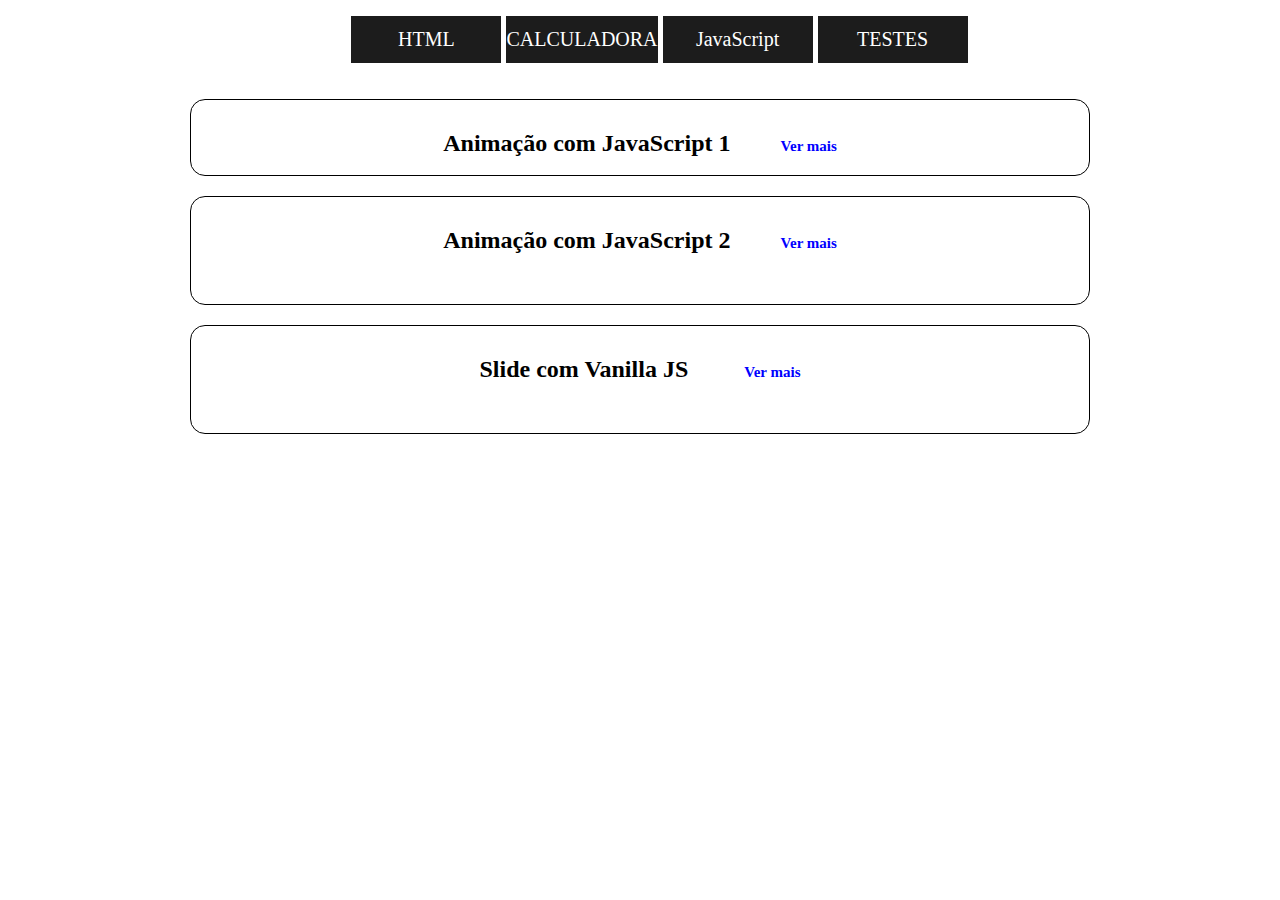
<file: index.html>
<!DOCTYPE html>
<html lang="pt-br">
    <header >
        <meta charset="UTF-8"/>
        <title>Início</title>
        <link rel="stylesheet" href="styles/style1.css">
    </header>
    
    <body>
        <section>
            <nav>
                <object data="menu.html" width="100%" height="95px"></object>
            </nav>
        </section>
        <section class="corpo">
            <!--<p >Olá, mundo!!</p>
            <p id="teste">Olá, mundo!!</p>
            <p>Olá, mundo!!</p>-->
            <section class="blocos" id="bloco1">
                <h2>Animação com JavaScript 1<span class="btn-ver-mais">Ver mais</span></h2>
                <div class="box"></div>
                <div class="box"></div>
                <div class="box"></div>
                <div class="box"></div>
                <p>Box coloridos dinâmicamente. Ao clicar no quadrado verde ele se movimenta para baixo andando 100 pixels.
                    Clicando novamente ele volta para o lugar.
                </p>
            </section>
            <section class="blocos">
                <div class="conteudo">
                    <h2>Animação com JavaScript 2<span class="btn-ver-mais">Ver mais</span></h2>
                    <p>
                        Esse efeito faz com que o texto se expanda ao clicar no botão "ver mais" e oculta todo o texto para um tamanho
                        determinado ao clicar no botão "ocultar" que fica disponível logo após abrir todo o texto. 
                    </p>
                </div>
            </section>
            <section class="blocos" id="anime3-slide">
                <h2>Slide com Vanilla JS <span class="btn-ver-mais">Ver mais</span></h2>
                <div class="conteudo-slide">
                    <div class="imagens-slide">
                        <img style="opacity: 1;" src="_img/paisagem1.jpg" alt="">
                        <img src="_img/paisagem2.jpg" alt="">
                        <img src="_img/paisagem3.jpg" alt="">
                    </div>
                    <div class="bolinhas-slide">
                        <div class="bolinha bolinha-ativa"></div>
                        <div class="bolinha"></div>
                        <div class="bolinha"></div>
                    </div>
                </div>
                
            </section>
            
        </section><!--Corpo-->
        
        <script src="js/js.js">
            //guardar()
            //idade()
            //calc()
            //Animal;
            //data();
        </script>
    </body>

</html>
</file>
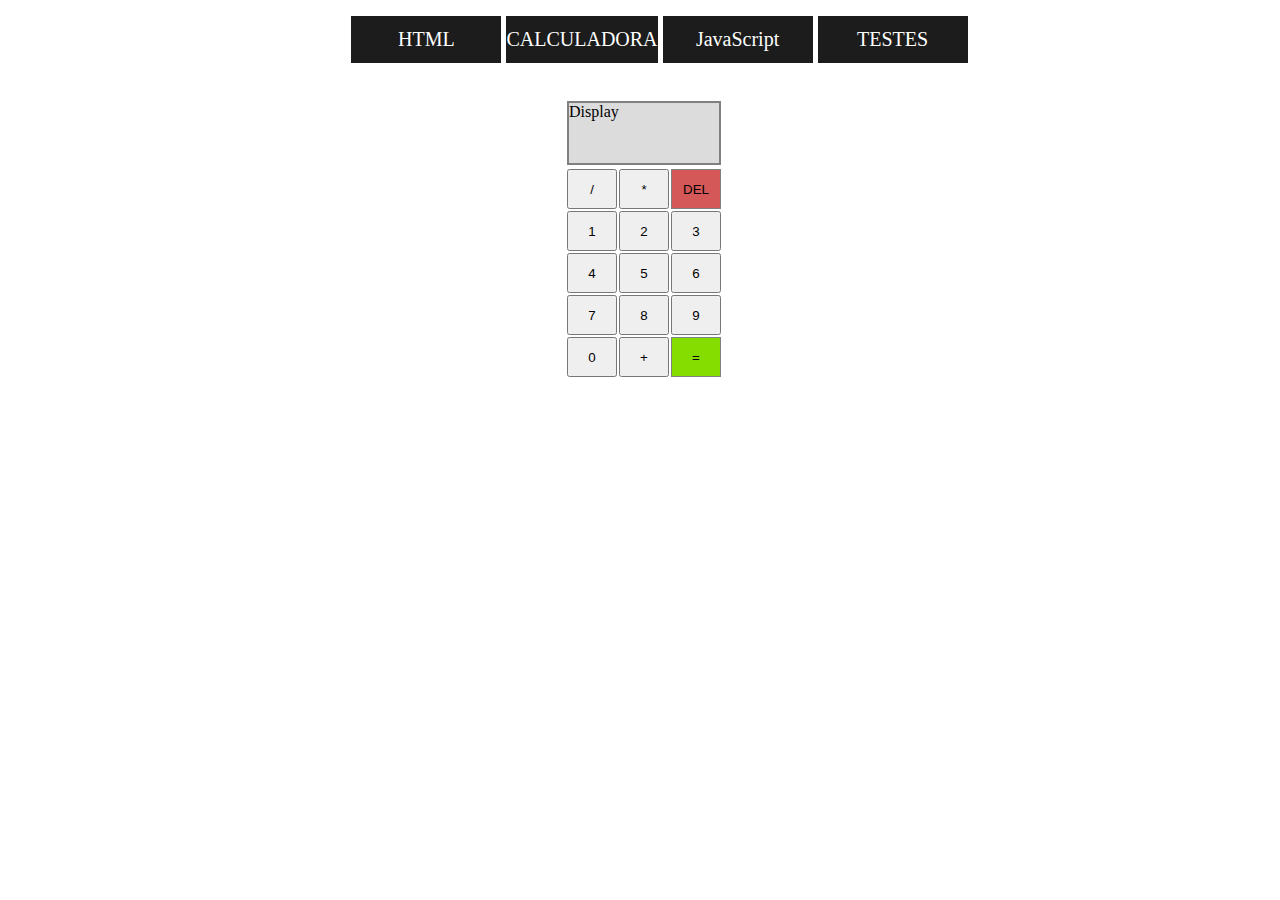
<file: calc.html>
<!DOCTYPE html>
<html lang="en">
<head>
    <meta charset="UTF-8">
    <meta http-equiv="X-UA-Compatible" content="IE=edge">
    <meta name="viewport" content="width=device-width, initial-scale=1.0">
    <link rel="stylesheet" href="styles/style1.css">
    <title>Calculador</title>
</head>
<body>
    <section>
        <nav>
            <object data="menu.html" width="100%" height="95px"></object>
        </nav>
    </section>
    <section>
        
        <div id="calc">
            
            <table>
                <div class="display">
                    <p id="display">Display</p>
                </div>
                <tr>
                    <td><input type="button" value="/"></td>
                    <td><input type="button" value="*"></td>
                    <td><input type="button" id="btn-del" value="DEL"></td>
                </tr>
                <tr>
                    <td><input class="numeros" type="button" value="1"></td>
                    <td><input class="numeros" type="button" value="2"></td>
                    <td><input class="numeros" type="button" value="3"></td>
                </tr>
                <tr>
                    <td><input class="numeros" type="button" value="4"></td>
                    <td><input class="numeros" type="button" value="5"></td>
                    <td><input class="numeros" type="button" value="6"></td>
                </tr>
                <tr>
                    <td><input class="numeros" type="button" value="7"></td>
                    <td><input class="numeros" type="button" value="8"></td>
                    <td><input class="numeros" type="button" value="9"></td>
                </tr>
                <tr>
                    <td><input class="numeros" type="button" value="0"></td>
                    <td><input type="button" value="+"></td>
                    <td><input type="button" id="btn-igual" value="="></td>
                </tr>
            </table>
            
        </div>
    </section>
    <script src="js/calculadora.js"></script>
</body>
</html>
</file>
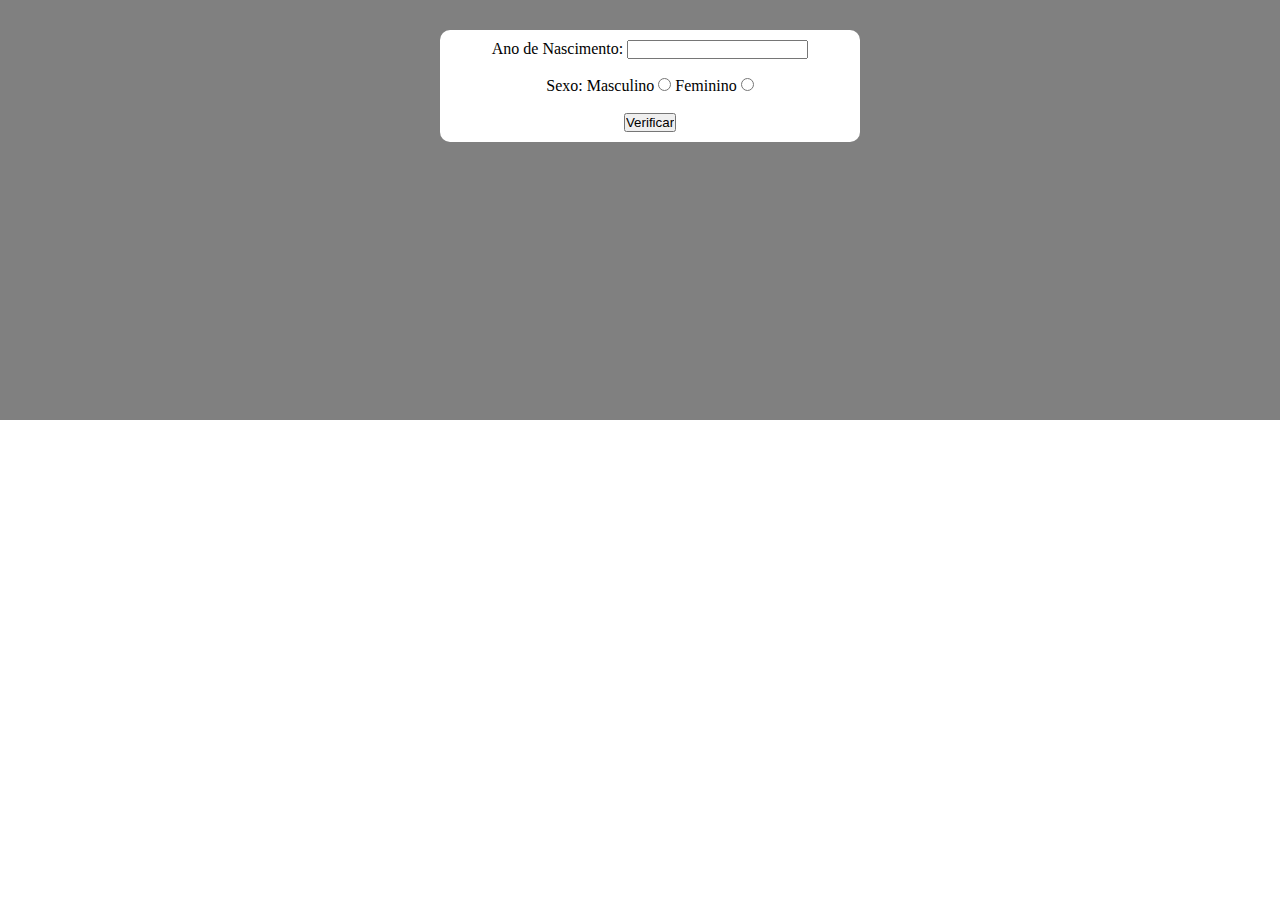
<file: Exercicios-CONDICOES.html>
<!DOCTYPE html>
<html lang="pt-br">
<head>
    <meta charset="UTF-8">
    <meta http-equiv="X-UA-Compatible" content="IE=edge">
    <meta name="viewport" content="width=device-width, initial-scale=1.0">
    <link rel="stylesheet" href="styles/style1.css">
    <title>Document</title>
    <style>
        .resultado{
            display: flex;
            background-color: black;
            width: 200px;
            height: 200px;
            color: white;
            padding: 10px;
            align-items: center;
            justify-content: center;
            border-radius: 10px;
            margin: 20px;
            font: normal 25pt arial;
        }
        #hora-do-dia{
            padding: 10px;
            width: 100vw;
            height: 400px;
            background-color: gray;
            color: white;
            text-align: center;

        }
        #hora-do-dia > div{
            width: 400px;
            background-color: white;
            margin: 20px auto;
            color: black;
            padding: 10px;
            border-radius: 10px;
        }
        img{
            width: 200px;
            height: 200px;
            margin: 20px auto;
            border-radius: 50%;
            border: 1px solid gray;
            /*background-image: url('https://encrypted-tbn0.gstatic.com/images?q=tbn:ANd9GcQRBcdPdUrSs5sjZegwd12Eb7nI-WXeVk52r6DWSQl7EIsbCvpQAhvgXuqBZf_AyZBtyC0&usqp=CAU');
            */
        }
    </style>
</head>
<body>
    <!--<section>
        <nav>
            <object data="menu.html" width="100%" height="95px"></object>
        </nav>
    </section>
    <div class="conteudo-teste">
        <div class="resultado">Clique Aqui</div>
    </div>
    <div>
        Número 1: <input id="n1" type="number"><br>
        Número 2: <input id="n2" type="number"><br>
        <input type="button" onclick="somar()" value="SOMAR">
        <p>RESULTADO</p>
    </div>
    Velocidade do Carro: <input type="number" name="velocidad" id="velocidade">
    <input type="button" value="ENVIAR" onclick="verificar()">
    <div id="resultado"></div>--

    Qual seu país? <input type="text" id="pais">
    <input type="button" value="VERIFICAR" id="acao" >
    <div id="res"></div>-
    <div id="hora-do-dia">
        <h2>HORA DO DIA</h2>
        <div>
            <p></p>
            <div >
                <img id="img" src="" alt="">
            </div>
        </div>
    </div>-->
    <div id="hora-do-dia">
        <div>
            Ano de Nascimento: <input type="number" name="ano" id="anonascimento"><br><br>
            Sexo: Masculino <input type="radio" value="M" name="sexo" class="sexo"> Feminino <input type="radio" value="F" name="sexo" class="sexo"><br><br>
            <input type="button" value="Verificar" onclick="verificaridade()">
            <div id="res"></div>
        </div>
    </div>
</body>
<script>
    var res = document.querySelector('#res')
    var acao = document.querySelector('#acao')

    function verificaridade(){
        var anonascimento = document.querySelector('#anonascimento').value;
        var data = new Date();
        var ano = data.getFullYear();
        var idade = ano - Number(anonascimento);
        if (anonascimento >= ano || anonascimento < 1){
            alert('[ERROR] Verifique os dados e tente novamente!')
        }else{
            var sexo = document.getElementsByName('sexo');
            var genero = '';
            var paragrafo = document.createElement('p');
            if (sexo[0].checked){
                genero = "HOMEM"
                if (idade > 1 && idade < 11){
                    paragrafo.innerHTML = "Criança";
                } else if (idade < 19){
                    paragrafo.innerHTML = "Jovem";
                } else if (idade < 50){
                    paragrafo.innerHTML = "Adulto";
                } else {
                    paragrafo.innerHTML = "Idoso";
                }
                res.innerHTML = `Detectamos um ${genero} de ${idade} anos`;
            }else{
                genero = "MULHER";
                if (idade > 1 && idade < 11){
                    paragrafo.innerHTML = "Criança";
                } else if (idade < 19){
                    paragrafo.innerHTML = "Jovem";
                } else if (idade < 50){
                    paragrafo.innerHTML = "Adulto";
                } else {
                    paragrafo.innerHTML = "Idoso";
                }
                res.innerHTML = `Detectamos uma ${genero} de ${idade} anos`;
            }
            res.appendChild(paragrafo);
        }


    }

    /*acao.addEventListener('click', VerificarNacionalidade)
    function VerificarNacionalidade(){
        var pais = document.querySelector('#pais').value;
        
        if (pais == 'brasil'){
            res.innerHTML = "Você é Brasileiro!!";
        }else {
            res.innerHTML = "Você é Estrangeiro";
        }
    }
    var msg = document.querySelector('p');
    var hora = 8;
    var fundo = document.querySelector('#hora-do-dia');
    var divimg = document.querySelector('#img');

    if (hora > 4 && hora < 12){
        divimg.src = "_img/paisagem1.jpg";
        msg.innerHTML = `Bom dia, agora são ${hora} horas`;
        fundo.style.background = '#ff5f9';    
    } else if(hora < 18){
        divimg.src = "_img/paisagem2.jpg";
        msg.innerHTML = `Boa tarde, agora são ${hora} horas`;
    } else{
        divimg.src = '_img/paisagem3.jpg';
        msg.innerHTML = `Boa noite, agora são ${hora} horas`;
    }


    var resultado = document.querySelector('#resultado');

    function verificar(){
        var velocidade = document.querySelector('#velocidade');
        var velocidadeFinal = Number(velocidade.value);
        if (velocidadeFinal > 60){
            resultado.innerHTML = `Sua velocidade foi de ${velocidadeFinal}, você foi multado`;
        } else {
            resultado.innerHTML = "Dirija com cuidado!";
        }
    }
    
    function somar(){
        var n1 = document.querySelector('#n1');
        var n2 = document.querySelector('#n2');
        var n11 = Number(n1.value);
        var n22 = Number(n2.value);
        var resultado = document.querySelector('p');
        var soma = n11 + n22;
        resultado.innerHTML = soma;

    };

    var a = document.querySelector('div.resultado');
    var cor = document.querySelector('div.resultado');
    a.addEventListener('click', clicar);

    cor.addEventListener('mouseenter', mudaCor)
    cor.addEventListener('mouseout', mudaCorOriginal)
    function clicar(){
        if(a.innerText == 'Clicou!!'){
            a.innerText = 'Clicar';
        }else{
            a.innerText = 'Clicou!!';
        }
    }
    function mudaCor(){
        cor.style.background = 'green';
    }
    function mudaCorOriginal(){
        cor.style.background = 'red';
    }

    var p1 = document.getElementsByTagName('p')[1];
    let p2 = document.querySelector('p');
    document.write(p1.innerHTML);
    document.write(p2.innerHTML);
    */

</script>
</html>
</file>
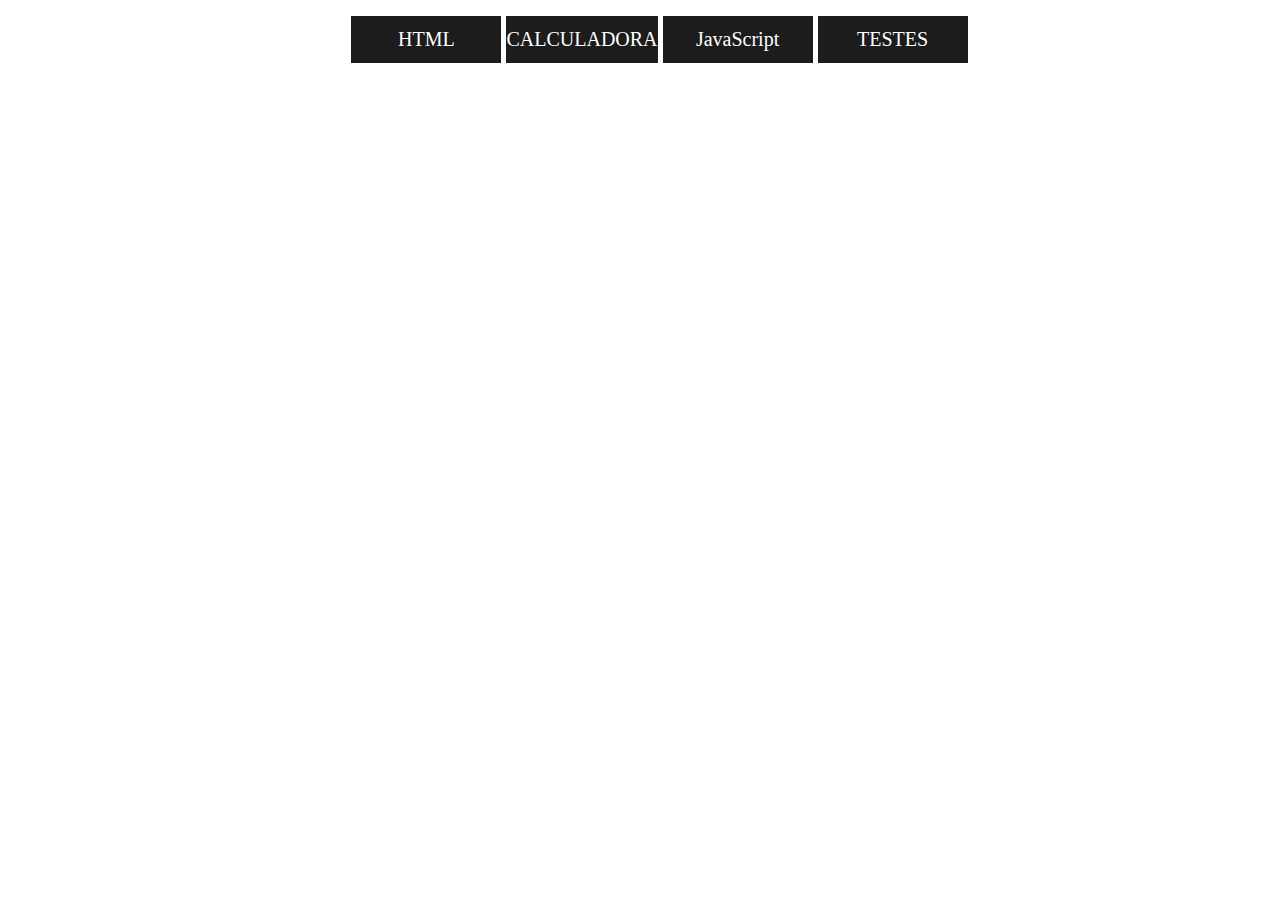
<file: javascript.html>
<!DOCTYPE html>
<html lang="pt-br">
<head>
    <meta charset="UTF-8">
    <meta http-equiv="X-UA-Compatible" content="IE=edge">
    <meta name="viewport" content="width=device-width, initial-scale=1.0">
    <link rel="stylesheet" href="styles/style1.css">
    <title>JavaScript</title>
</head>
<body>
    <section>
        <nav>
            <object data="menu.html" width="100%" height="95px"></object>
        </nav>
    </section>
    <div>
        
    </div>
    
</body>
</html>
</file>
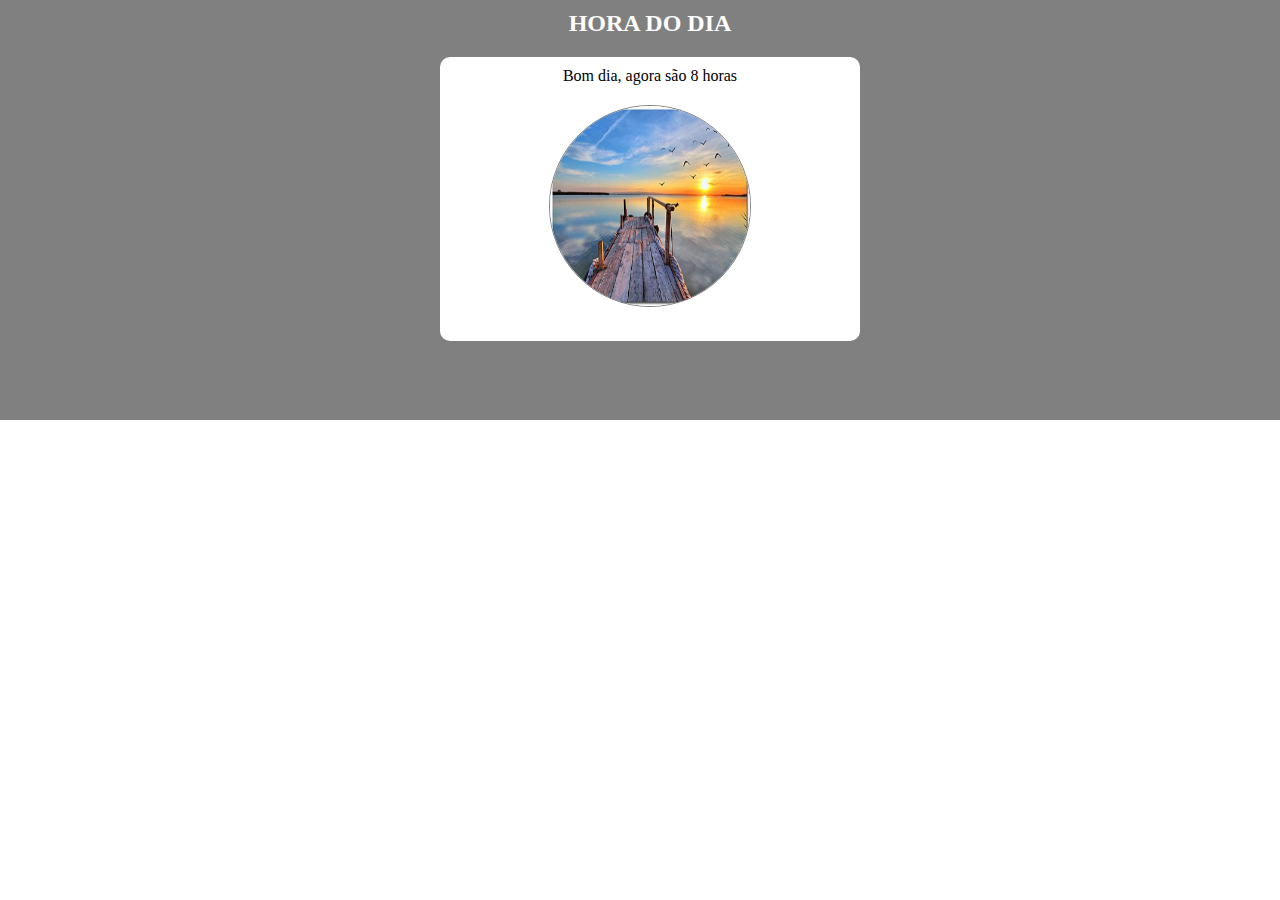
<file: teste.html>
<!DOCTYPE html>
<html lang="pt-br">
<head>
    <meta charset="UTF-8">
    <meta http-equiv="X-UA-Compatible" content="IE=edge">
    <meta name="viewport" content="width=device-width, initial-scale=1.0">
    <link rel="stylesheet" href="styles/style1.css">
    <title>Document</title>
    <style>
        .resultado{
            display: flex;
            background-color: black;
            width: 200px;
            height: 200px;
            color: white;
            padding: 10px;
            align-items: center;
            justify-content: center;
            border-radius: 10px;
            margin: 20px;
            font: normal 25pt arial;
        }
        #hora-do-dia{
            padding: 10px;
            width: 100vw;
            height: 400px;
            background-color: gray;
            color: white;
            text-align: center;

        }
        #hora-do-dia > div{
            width: 400px;
            background-color: white;
            margin: 20px auto;
            color: black;
            padding: 10px;
            border-radius: 10px;
        }
        img{
            width: 200px;
            height: 200px;
            margin: 20px auto;
            border-radius: 50%;
            border: 1px solid gray;
            /*background-image: url('https://encrypted-tbn0.gstatic.com/images?q=tbn:ANd9GcQRBcdPdUrSs5sjZegwd12Eb7nI-WXeVk52r6DWSQl7EIsbCvpQAhvgXuqBZf_AyZBtyC0&usqp=CAU');
            */
        }
    </style>
</head>
<body>
    <!--<section>
        <nav>
            <object data="menu.html" width="100%" height="95px"></object>
        </nav>
    </section>
    <div class="conteudo-teste">
        <div class="resultado">Clique Aqui</div>
    </div>
    <div>
        Número 1: <input id="n1" type="number"><br>
        Número 2: <input id="n2" type="number"><br>
        <input type="button" onclick="somar()" value="SOMAR">
        <p>RESULTADO</p>
    </div>
    Velocidade do Carro: <input type="number" name="velocidad" id="velocidade">
    <input type="button" value="ENVIAR" onclick="verificar()">
    <div id="resultado"></div>--

    Qual seu país? <input type="text" id="pais">
    <input type="button" value="VERIFICAR" id="acao" >
    <div id="res"></div>-->
    <div id="hora-do-dia">
        <h2>HORA DO DIA</h2>
        <div>
            <p></p>
            <div >
                <img id="img" src="" alt="">
            </div>
        </div>
    </div>
</body>
<script>
    var res = document.querySelector('#res')
    var acao = document.querySelector('#acao')

    /*acao.addEventListener('click', VerificarNacionalidade)
    function VerificarNacionalidade(){
        var pais = document.querySelector('#pais').value;
        
        if (pais == 'brasil'){
            res.innerHTML = "Você é Brasileiro!!";
        }else {
            res.innerHTML = "Você é Estrangeiro";
        }
    }*/
    var msg = document.querySelector('p');
    var hora = 8;
    var fundo = document.querySelector('#hora-do-dia');
    var divimg = document.querySelector('#img');

    if (hora > 4 && hora < 12){
        divimg.src = "_img/paisagem1.jpg";
        msg.innerHTML = `Bom dia, agora são ${hora} horas`;
        fundo.style.background = '#ff5f9';    
    } else if(hora < 18){
        divimg.src = "_img/paisagem2.jpg";
        msg.innerHTML = `Boa tarde, agora são ${hora} horas`;
    } else{
        divimg.src = '_img/paisagem3.jpg';
        msg.innerHTML = `Boa noite, agora são ${hora} horas`;
    }


    /*
    var resultado = document.querySelector('#resultado');

    function verificar(){
        var velocidade = document.querySelector('#velocidade');
        var velocidadeFinal = Number(velocidade.value);
        if (velocidadeFinal > 60){
            resultado.innerHTML = `Sua velocidade foi de ${velocidadeFinal}, você foi multado`;
        } else {
            resultado.innerHTML = "Dirija com cuidado!";
        }
    }
    
    function somar(){
        var n1 = document.querySelector('#n1');
        var n2 = document.querySelector('#n2');
        var n11 = Number(n1.value);
        var n22 = Number(n2.value);
        var resultado = document.querySelector('p');
        var soma = n11 + n22;
        resultado.innerHTML = soma;

    };

    var a = document.querySelector('div.resultado');
    var cor = document.querySelector('div.resultado');
    a.addEventListener('click', clicar);

    cor.addEventListener('mouseenter', mudaCor)
    cor.addEventListener('mouseout', mudaCorOriginal)
    function clicar(){
        if(a.innerText == 'Clicou!!'){
            a.innerText = 'Clicar';
        }else{
            a.innerText = 'Clicou!!';
        }
    }
    function mudaCor(){
        cor.style.background = 'green';
    }
    function mudaCorOriginal(){
        cor.style.background = 'red';
    }

    var p1 = document.getElementsByTagName('p')[1];
    let p2 = document.querySelector('p');
    document.write(p1.innerHTML);
    document.write(p2.innerHTML);
    */

</script>
</html>
</file>
<file: styles/style1.css>
*{
    margin: 0;
    padding: 0;
}
.corpo {
    width: 900px;
    margin: 0 auto;
}
.blocos{
    border: 1px solid black;
    padding: 30px;
    text-align: center;
    border-radius: 15px;
    margin-bottom: 20px;
}
.btn-ver-mais{
    color: blue;
    margin-left: 50px;
    cursor: pointer;
    font-size: 15px;
}
.animacao{
    transition: 5s;
    margin-top: 100px;
    background-color: red;
    border: 1px solid black;
}
#bloco1{
    overflow: hidden;
    height: 15px;
}
.blocos .box{
    float: right;
}
.blocos h2 {
    margin-bottom: 20px;
}
#bloco1 p{
    width: 300px;
}
.conteudo p {
    overflow: hidden;
    display: none;
    transition: 0.5s;
}
.mostrar1{
    height: 100% !important; 
}
.mostrar2 {
    display: flex !important;
}
.mostrar3 {
    height: 100% !important;
}
/*SLIDE VANILA*/
/*.blocos{
    overflow: hidden;
    height: 0px;
} TRECHO DE CÓDIGO QUE SERÁ USADO PARA OCULTAR A ANIMAÇÃO 3*/
.blocos{
    text-align: center;
}
.bolinha {
    margin: 0 8px;
    cursor: pointer;
    display: inline-block;
    width: 20px;
    height: 20px;
    border-radius: 10px;
    background-color: gray;
}
.bolinha-ativa {
    background-color: #333;
}
.imagens-slide{
    position: relative;
    height: 500px;
    width: 500px;
    margin: 0 auto;
}
.imagens-slide img{
    position: absolute;
    left: 0;
    top: 0;
    width: 500px;
    height: 400px;
    opacity: 0;
    transition: 1s;
    float: center;
}
.conteudo-slide div {
    display: none;
    background-color: #333;
}
.teste1{
    background-color: aqua;
}
/*FIM SLIDE VANILLA*/

/* CALCULADORA */
#calc{
    width: 150px;
    margin: 0 auto;
}
#btn-igual{
    background-color: rgb(133, 221, 0);
    border: 1px solid gray;
}
#btn-del{
    background-color: rgb(212, 88, 88);
    border: 1px solid gray;
}
tr td input {
    width: 50px;
    height: 40px;
}
.display{
    width: 100%;
    height: 60px;
    background-color: gainsboro;
    border: 2px solid gray;
    margin: 2px;
}

/* FIM CALCULADORA */
</file>
